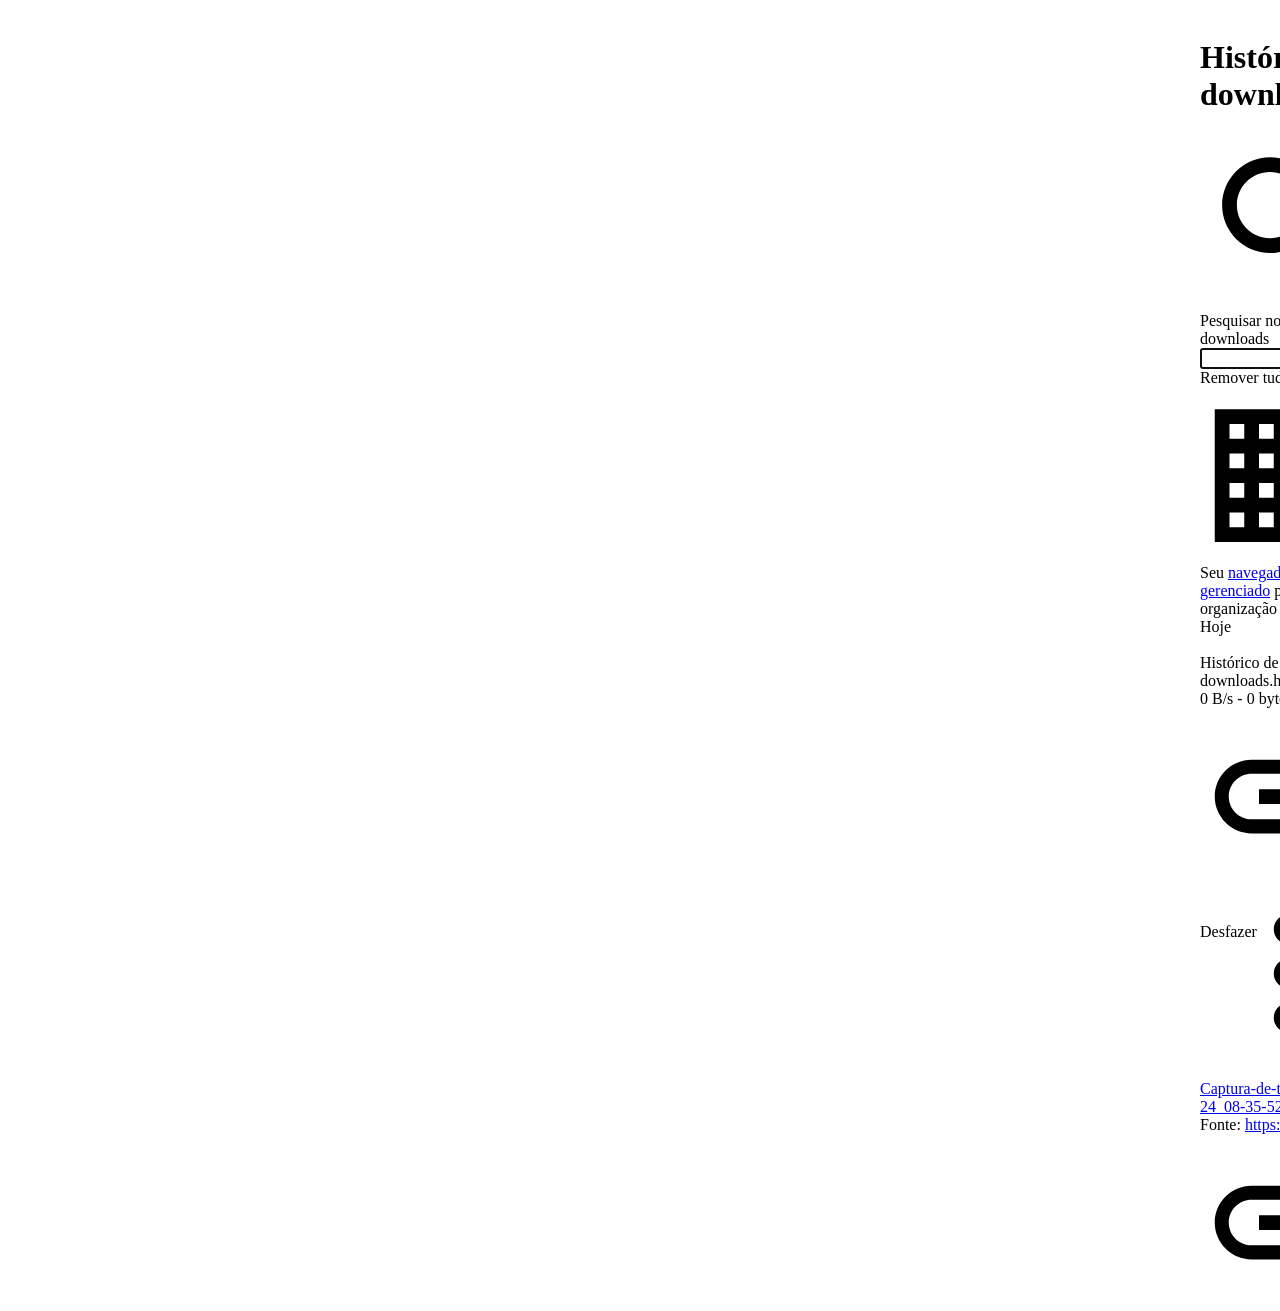
<file: img/Histórico de downloads.html>
<!DOCTYPE html>
<!-- saved from url=(0019)chrome://downloads/ -->
<html dir="ltr" lang="pt" class=""><head><meta http-equiv="Content-Type" content="text/html; charset=UTF-8">
  
  <meta name="color-scheme" content="light dark">
  <!--<base href="chrome://downloads">--><base href=".">
  <title>Histórico de downloads</title>
  <link rel="stylesheet" href="chrome://resources/css/md_colors.css">
  <style>
    html {
      /* Remove 300ms delay for 'click' event, when using touch interface. */
      touch-action: manipulation;
    }

    @media (prefers-color-scheme: dark) {
      html {
        background: var(--md-background-color);
      }
    }

    html:not(.loading),
    body {
      height: 100%;
    }

    body {
      display: flex;
      margin: 0;
    }
  </style>
<cr-iconset name="downloads" size="24"><template shadowrootmode="open"><!---->
<svg id="baseSvg" xmlns="http://www.w3.org/2000/svg" preserveAspectRatio="xMidYMid meet" focusable="false" style="pointer-events: none; display: block; width: 100%; height: 100%;" viewBox="0 0 24 24">
 </svg>
<slot></slot>
</template>
  <svg>
    <defs>
      
      <g id="dangerous">
        <path d="M 8.25 21 L 3 15.75 L 3 8.25 L 8.25 3 L 15.75 3 L 21 8.25 L 21 15.75 L 15.75 21 Z M 9.148438 16.25 L 12 13.398438 L 14.851562 16.25 L 16.25 14.851562 L 13.398438 12 L 16.25 9.148438 L 14.851562 7.75 L 12 10.601562 L 9.148438 7.75 L 7.75 9.148438 L 10.601562 12 L 7.75 14.851562 Z M 9.148438 16.25">
        </path>
      </g>
      <g id="shield">
        <path fill="#0b57d0" fill-opacity="1" fill-rule="nonzero" d="M12 22.210938c-2.375-.597657-4.335938-1.949219-5.882812-4.066407-1.546876-2.113281-2.320313-4.460937-2.320313-7.042969V4.859375L12 1.789062l8.203125 3.070313v6.242187c0 2.582032-.773437 4.929688-2.320313 7.042969C16.335938 20.261719 14.375 21.613281 12 22.210938Zm0-2.375c1.589844-.527344 2.917969-1.511719 3.992188-2.964844C17.066406 15.421875 17.695312 13.796875 17.878906 12H12V4.207031L6.070312 6.433594v5.117187c0 .125.019532.273438.050782.449219H12Zm0 0">
        </path>
      </g>
      <g id="link">
        <path d="M3.9 12c0-1.71 1.39-3.1 3.1-3.1h4V7H7c-2.76 0-5 2.24-5 5s2.24 5 5 5h4v-1.9H7c-1.71 0-3.1-1.39-3.1-3.1zM8 13h8v-2H8v2zm9-6h-4v1.9h4c1.71 0 3.1 1.39 3.1 3.1s-1.39 3.1-3.1 3.1h-4V17h4c2.76 0 5-2.24 5-5s-2.24-5-5-5z">
        </path>
      </g>
    </defs>
  </svg>
</cr-iconset><cr-iconset name="downloads-internal" size="24"><template shadowrootmode="open"><!---->
<svg id="baseSvg" xmlns="http://www.w3.org/2000/svg" preserveAspectRatio="xMidYMid meet" focusable="false" style="pointer-events: none; display: block; width: 100%; height: 100%;" viewBox="0 0 24 24">
 </svg>
<slot></slot>
</template>
  <svg>
    <defs>
      <g id="gshield">
        <path d="M12.102 16.398c1.503 0 2.707-.468 3.601-1.402.895-.937 1.34-2.144 1.34-3.621 0-.207-.012-.395-.035-.563a9.032 9.032 0 0 0-.09-.488h-4.816v1.75h3.011c-.035.496-.289 1.035-.761 1.621-.47.582-1.22.875-2.25.875-.915 0-1.68-.324-2.305-.976a3.269 3.269 0 0 1-.938-2.344c0-.91.313-1.688.938-2.332.625-.64 1.39-.965 2.305-.965.511 0 .937.086 1.285.262.343.172.613.351.804.539l1.36-1.313a5.172 5.172 0 0 0-1.531-.976 4.978 4.978 0 0 0-1.918-.36c-1.43 0-2.645.5-3.645 1.504-1 1-1.5 2.215-1.5 3.641 0 1.426.5 2.64 1.5 3.645 1 1.003 2.215 1.503 3.645 1.503ZM12 22.09a2.224 2.224 0 0 1-.715-.11c-2.277-.757-4.094-2.171-5.453-4.242-1.355-2.066-2.035-4.281-2.035-6.636V6.43c0-.477.137-.907.41-1.29a2.307 2.307 0 0 1 1.07-.824l5.926-2.222a2.347 2.347 0 0 1 1.594 0l5.926 2.222c.441.168.797.446 1.07.825.273.382.41.812.41 1.289v4.672c0 2.355-.68 4.57-2.035 6.636-1.36 2.07-3.176 3.485-5.453 4.242a2.224 2.224 0 0 1-.715.11Zm0 0" style="stroke:none;fill-rule:nonzero;fill:#0b57d0;fill-opacity:1">
        </path>
      </g>
    </defs>
  </svg>
</cr-iconset><cr-iconset name="cr20" size="20"><template shadowrootmode="open"><!---->
<svg id="baseSvg" xmlns="http://www.w3.org/2000/svg" preserveAspectRatio="xMidYMid meet" focusable="false" style="pointer-events: none; display: block; width: 100%; height: 100%;" viewBox="0 0 20 20">
 </svg>
<slot></slot>
</template>
  <svg>
    <defs>
      <!--
      Keep these in sorted order by id="".
      -->
      <g id="block">
        <path fill-rule="evenodd" clip-rule="evenodd" d="M10 0C4.48 0 0 4.48 0 10C0 15.52 4.48 20 10 20C15.52 20 20 15.52 20 10C20 4.48 15.52 0 10 0ZM2 10C2 5.58 5.58 2 10 2C11.85 2 13.55 2.63 14.9 3.69L3.69 14.9C2.63 13.55 2 11.85 2 10ZM5.1 16.31C6.45 17.37 8.15 18 10 18C14.42 18 18 14.42 18 10C18 8.15 17.37 6.45 16.31 5.1L5.1 16.31Z">
        </path>
      </g>
      <g id="cloud-off">
        <path d="M16 18.125L13.875 16H5C3.88889 16 2.94444 15.6111 2.16667 14.8333C1.38889 14.0556 1 13.1111 1 12C1 10.9444 1.36111 10.0347 2.08333 9.27083C2.80556 8.50694 3.6875 8.09028 4.72917 8.02083C4.77083 7.86805 4.8125 7.72222 4.85417 7.58333C4.90972 7.44444 4.97222 7.30555 5.04167 7.16667L1.875 4L2.9375 2.9375L17.0625 17.0625L16 18.125ZM5 14.5H12.375L6.20833 8.33333C6.15278 8.51389 6.09722 8.70139 6.04167 8.89583C6 9.07639 5.95139 9.25694 5.89583 9.4375L4.83333 9.52083C4.16667 9.57639 3.61111 9.84028 3.16667 10.3125C2.72222 10.7708 2.5 11.3333 2.5 12C2.5 12.6944 2.74306 13.2847 3.22917 13.7708C3.71528 14.2569 4.30556 14.5 5 14.5ZM17.5 15.375L16.3958 14.2917C16.7153 14.125 16.9792 13.8819 17.1875 13.5625C17.3958 13.2431 17.5 12.8889 17.5 12.5C17.5 11.9444 17.3056 11.4722 16.9167 11.0833C16.5278 10.6944 16.0556 10.5 15.5 10.5H14.125L14 9.14583C13.9028 8.11806 13.4722 7.25694 12.7083 6.5625C11.9444 5.85417 11.0417 5.5 10 5.5C9.65278 5.5 9.31944 5.54167 9 5.625C8.69444 5.70833 8.39583 5.82639 8.10417 5.97917L7.02083 4.89583C7.46528 4.61806 7.93056 4.40278 8.41667 4.25C8.91667 4.08333 9.44444 4 10 4C11.4306 4 12.6736 4.48611 13.7292 5.45833C14.7847 6.41667 15.375 7.59722 15.5 9C16.4722 9 17.2986 9.34028 17.9792 10.0208C18.6597 10.7014 19 11.5278 19 12.5C19 13.0972 18.8611 13.6458 18.5833 14.1458C18.3194 14.6458 17.9583 15.0556 17.5 15.375Z">
        </path>
      </g>
      <g id="delete">
        <path d="M 5.832031 17.5 C 5.375 17.5 4.984375 17.335938 4.65625 17.011719 C 4.328125 16.683594 4.167969 16.292969 4.167969 15.832031 L 4.167969 5 L 3.332031 5 L 3.332031 3.332031 L 7.5 3.332031 L 7.5 2.5 L 12.5 2.5 L 12.5 3.332031 L 16.667969 3.332031 L 16.667969 5 L 15.832031 5 L 15.832031 15.832031 C 15.832031 16.292969 15.671875 16.683594 15.34375 17.011719 C 15.015625 17.335938 14.625 17.5 14.167969 17.5 Z M 14.167969 5 L 5.832031 5 L 5.832031 15.832031 L 14.167969 15.832031 Z M 7.5 14.167969 L 9.167969 14.167969 L 9.167969 6.667969 L 7.5 6.667969 Z M 10.832031 14.167969 L 12.5 14.167969 L 12.5 6.667969 L 10.832031 6.667969 Z M 5.832031 5 L 5.832031 15.832031 Z M 5.832031 5 ">
        </path>
      </g>
      <g id="domain" viewBox="0 -960 960 960">
        <path d="M96-144v-672h384v144h384v528H96Zm72-72h72v-72h-72v72Zm0-152h72v-72h-72v72Zm0-152h72v-72h-72v72Zm0-152h72v-72h-72v72Zm168 456h72v-72h-72v72Zm0-152h72v-72h-72v72Zm0-152h72v-72h-72v72Zm0-152h72v-72h-72v72Zm144 456h312v-384H480v80h72v72h-72v80h72v72h-72v80Zm168-232v-72h72v72h-72Zm0 152v-72h72v72h-72Z"></path>
      </g>
      <g id="kite">
        <path fill-rule="evenodd" clip-rule="evenodd" d="M4.6327 8.00094L10.3199 2L16 8.00094L10.1848 16.8673C10.0995 16.9873 10.0071 17.1074 9.90047 17.2199C9.42417 17.7225 8.79147 18 8.11611 18C7.44076 18 6.80806 17.7225 6.33175 17.2199C5.85545 16.7173 5.59242 16.0497 5.59242 15.3371C5.59242 14.977 5.46445 14.647 5.22275 14.3919C4.98104 14.1369 4.66825 14.0019 4.32701 14.0019H4V12.6667H4.32701C5.00237 12.6667 5.63507 12.9442 6.11137 13.4468C6.58768 13.9494 6.85071 14.617 6.85071 15.3296C6.85071 15.6896 6.97867 16.0197 7.22038 16.2747C7.46209 16.5298 7.77488 16.6648 8.11611 16.6648C8.45735 16.6648 8.77014 16.5223 9.01185 16.2747C9.02396 16.2601 9.03607 16.246 9.04808 16.2319C9.08541 16.1883 9.12176 16.1458 9.15403 16.0947L9.55213 15.4946L4.6327 8.00094ZM10.3199 13.9371L6.53802 8.17116L10.3199 4.1814L14.0963 8.17103L10.3199 13.9371Z">
        </path>
      </g>
      <g id="menu">
        <path d="M2 4h16v2H2zM2 9h16v2H2zM2 14h16v2H2z"></path>
      </g>
      <g id="password">
        <path d="M5.833 11.667c.458 0 .847-.16 1.167-.479.333-.333.5-.729.5-1.188s-.167-.847-.5-1.167a1.555 1.555 0 0 0-1.167-.5c-.458 0-.854.167-1.188.5A1.588 1.588 0 0 0 4.166 10c0 .458.16.854.479 1.188.333.319.729.479 1.188.479Zm0 3.333c-1.389 0-2.569-.486-3.542-1.458C1.319 12.569.833 11.389.833 10c0-1.389.486-2.569 1.458-3.542C3.264 5.486 4.444 5 5.833 5c.944 0 1.813.243 2.604.729a4.752 4.752 0 0 1 1.833 1.979h7.23c.458 0 .847.167 1.167.5.333.319.5.708.5 1.167v3.958c0 .458-.167.854-.5 1.188A1.588 1.588 0 0 1 17.5 15h-3.75a1.658 1.658 0 0 1-1.188-.479 1.658 1.658 0 0 1-.479-1.188v-1.042H10.27a4.59 4.59 0 0 1-1.813 2A5.1 5.1 0 0 1 5.833 15Zm3.292-4.375h4.625v2.708H15v-1.042a.592.592 0 0 1 .167-.438.623.623 0 0 1 .458-.188c.181 0 .327.063.438.188a.558.558 0 0 1 .188.438v1.042H17.5V9.375H9.125a3.312 3.312 0 0 0-1.167-1.938 3.203 3.203 0 0 0-2.125-.77 3.21 3.21 0 0 0-2.354.979C2.827 8.298 2.5 9.083 2.5 10s.327 1.702.979 2.354a3.21 3.21 0 0 0 2.354.979c.806 0 1.514-.25 2.125-.75.611-.514 1-1.167 1.167-1.958Z"></path>
      </g>
      
  </defs></svg>
</cr-iconset><cr-iconset name="cr" size="24"><template shadowrootmode="open"><!---->
<svg id="baseSvg" xmlns="http://www.w3.org/2000/svg" preserveAspectRatio="xMidYMid meet" focusable="false" style="pointer-events: none; display: block; width: 100%; height: 100%;" viewBox="0 0 24 24">
 </svg>
<slot></slot>
</template>
  <svg>
    <defs>
      <!--
      These icons are copied from Polymer's iron-icons and kept in sorted order.
      -->
      <g id="add">
        <path d="M19 13h-6v6h-2v-6H5v-2h6V5h2v6h6v2z"></path>
      </g>
      <g id="arrow-back">
        <path d="m7.824 13 5.602 5.602L12 20l-8-8 8-8 1.426 1.398L7.824 11H20v2Zm0 0">
        </path>
      </g>
      <g id="arrow-drop-up">
        <path d="M7 14l5-5 5 5z"></path>
      </g>
      <g id="arrow-drop-down">
        <path d="M7 10l5 5 5-5z"></path>
      </g>
      <g id="arrow-forward">
        <path d="M12 4l-1.41 1.41L16.17 11H4v2h12.17l-5.58 5.59L12 20l8-8z">
        </path>
      </g>
      <g id="arrow-right">
        <path d="M10 7l5 5-5 5z"></path>
      </g>
      <g id="cancel">
        <path d="M12 2C6.47 2 2 6.47 2 12s4.47 10 10 10 10-4.47 10-10S17.53 2 12 2zm5 13.59L15.59 17 12 13.41 8.41 17 7 15.59 10.59 12 7 8.41 8.41 7 12 10.59 15.59 7 17 8.41 13.41 12 17 15.59z">
        </path>
      </g>
      <g id="check">
        <path d="M9 16.17L4.83 12l-1.42 1.41L9 19 21 7l-1.41-1.41z"></path>
      </g>
      <g id="check-circle" viewBox="0 -960 960 960">
        <path d="m424-296 282-282-56-56-226 226-114-114-56 56 170 170Zm56 216q-83 0-156-31.5T197-197q-54-54-85.5-127T80-480q0-83 31.5-156T197-763q54-54 127-85.5T480-880q83 0 156 31.5T763-763q54 54 85.5 127T880-480q0 83-31.5 156T763-197q-54 54-127 85.5T480-80Zm0-80q134 0 227-93t93-227q0-134-93-227t-227-93q-134 0-227 93t-93 227q0 134 93 227t227 93Zm0-320Z"></path>
      </g>
      <g id="chevron-left">
        <path d="M15.41 7.41L14 6l-6 6 6 6 1.41-1.41L10.83 12z"></path>
      </g>
      <g id="chevron-right">
        <path d="M10 6L8.59 7.41 13.17 12l-4.58 4.59L10 18l6-6z"></path>
      </g>
      <g id="clear">
        <path d="M19 6.41L17.59 5 12 10.59 6.41 5 5 6.41 10.59 12 5 17.59 6.41 19 12 13.41 17.59 19 19 17.59 13.41 12z">
        </path>
      </g>
      <g id="chrome-product" viewBox="0 -960 960 960">
        <path d="M336-479q0 60 42 102t102 42q60 0 102-42t42-102q0-60-42-102t-102-42q-60 0-102 42t-42 102Zm144 216q11 0 22.5-.5T525-267L427-99q-144-16-237.5-125T96-479q0-43 9.5-84.5T134-645l160 274q28 51 78 79.5T480-263Zm0-432q-71 0-126.5 42T276-545l-98-170q53-71 132.5-109.5T480-863q95 0 179 45t138 123H480Zm356 72q15 35 21.5 71t6.5 73q0 155-100 260.5T509-96l157-275q14-25 22-52t8-56q0-40-15-77t-41-67h196Z">
        </path>
      </g>
      <g id="close">
        <path d="M19 6.41L17.59 5 12 10.59 6.41 5 5 6.41 10.59 12 5 17.59 6.41 19 12 13.41 17.59 19 19 17.59 13.41 12z">
        </path>
      </g>
      <g id="computer">
        <path d="M20 18c1.1 0 1.99-.9 1.99-2L22 6c0-1.1-.9-2-2-2H4c-1.1 0-2 .9-2 2v10c0 1.1.9 2 2 2H0v2h24v-2h-4zM4 6h16v10H4V6z">
        </path>
      </g>
      <g id="create">
        <path d="M3 17.25V21h3.75L17.81 9.94l-3.75-3.75L3 17.25zM20.71 7.04c.39-.39.39-1.02 0-1.41l-2.34-2.34c-.39-.39-1.02-.39-1.41 0l-1.83 1.83 3.75 3.75 1.83-1.83z">
        </path>
      </g>
      <g id="delete" viewBox="0 -960 960 960">
        <path d="M309.37-135.87q-34.48 0-58.74-24.26-24.26-24.26-24.26-58.74v-474.5h-53.5v-83H378.5v-53.5h202.52v53.5h206.11v83h-53.5v474.07q0 35.21-24.26 59.32t-58.74 24.11H309.37Zm341.26-557.5H309.37v474.5h341.26v-474.5ZM379.7-288.24h77.5v-336h-77.5v336Zm123.1 0h77.5v-336h-77.5v336ZM309.37-693.37v474.5-474.5Z">
        </path>
      </g>
      <g id="domain">
        <path d="M12 7V3H2v18h20V7H12zM6 19H4v-2h2v2zm0-4H4v-2h2v2zm0-4H4V9h2v2zm0-4H4V5h2v2zm4 12H8v-2h2v2zm0-4H8v-2h2v2zm0-4H8V9h2v2zm0-4H8V5h2v2zm10 12h-8v-2h2v-2h-2v-2h2v-2h-2V9h8v10zm-2-8h-2v2h2v-2zm0 4h-2v2h2v-2z">
        </path>
      </g>
      <!-- source: https://fonts.google.com/icons?selected=Material+Symbols+Outlined:family_link:FILL@0;wght@0;GRAD@0;opsz@24&icon.size=24&icon.color=%23e8eaed -->
      <g id="kite" viewBox="0 -960 960 960">
        <path d="M390-40q-51 0-90.5-30.5T246-149q-6-23-25-37t-43-14q-16 0-30 6.5T124-175l-61-51q21-26 51.5-40t63.5-14q51 0 91 30t54 79q6 23 25 37t42 14q19 0 34-10t26-25l1-2-276-381q-8-11-11.5-23t-3.5-24q0-16 6-30.5t18-26.5l260-255q11-11 26-17t30-6q15 0 30 6t26 17l260 255q12 12 18 26.5t6 30.5q0 12-3.5 24T825-538L500-88q-18 25-48 36.5T390-40Zm110-185 260-360-260-255-259 256 259 359Zm1-308Z"></path>
        
      </g>
      <g id="error">
        <path d="M12 2C6.48 2 2 6.48 2 12s4.48 10 10 10 10-4.48 10-10S17.52 2 12 2zm1 15h-2v-2h2v2zm0-4h-2V7h2v6z">
        </path>
      </g>
      <g id="error-outline">
        <path d="M11 15h2v2h-2zm0-8h2v6h-2zm.99-5C6.47 2 2 6.48 2 12s4.47 10 9.99 10C17.52 22 22 17.52 22 12S17.52 2 11.99 2zM12 20c-4.42 0-8-3.58-8-8s3.58-8 8-8 8 3.58 8 8-3.58 8-8 8z">
        </path>
      </g>
      <g id="expand-less">
        <path d="M12 8l-6 6 1.41 1.41L12 10.83l4.59 4.58L18 14z"></path>
      </g>
      <g id="expand-more">
        <path d="M16.59 8.59L12 13.17 7.41 8.59 6 10l6 6 6-6z"></path>
      </g>
      <g id="extension">
        <path d="M20.5 11H19V7c0-1.1-.9-2-2-2h-4V3.5C13 2.12 11.88 1 10.5 1S8 2.12 8 3.5V5H4c-1.1 0-1.99.9-1.99 2v3.8H3.5c1.49 0 2.7 1.21 2.7 2.7s-1.21 2.7-2.7 2.7H2V20c0 1.1.9 2 2 2h3.8v-1.5c0-1.49 1.21-2.7 2.7-2.7 1.49 0 2.7 1.21 2.7 2.7V22H17c1.1 0 2-.9 2-2v-4h1.5c1.38 0 2.5-1.12 2.5-2.5S21.88 11 20.5 11z">
        </path>
      </g>
      <g id="file-download" viewBox="0 -960 960 960">
        <path d="M480-336 288-528l51-51 105 105v-342h72v342l105-105 51 51-192 192ZM263.72-192Q234-192 213-213.15T192-264v-72h72v72h432v-72h72v72q0 29.7-21.16 50.85Q725.68-192 695.96-192H263.72Z"></path>
      </g>
      <g id="fullscreen">
        <path d="M7 14H5v5h5v-2H7v-3zm-2-4h2V7h3V5H5v5zm12 7h-3v2h5v-5h-2v3zM14 5v2h3v3h2V5h-5z">
        </path>
      </g>
      <g id="group">
        <path d="M16 11c1.66 0 2.99-1.34 2.99-3S17.66 5 16 5c-1.66 0-3 1.34-3 3s1.34 3 3 3zm-8 0c1.66 0 2.99-1.34 2.99-3S9.66 5 8 5C6.34 5 5 6.34 5 8s1.34 3 3 3zm0 2c-2.33 0-7 1.17-7 3.5V19h14v-2.5c0-2.33-4.67-3.5-7-3.5zm8 0c-.29 0-.62.02-.97.05 1.16.84 1.97 1.97 1.97 3.45V19h6v-2.5c0-2.33-4.67-3.5-7-3.5z">
        </path>
      </g>
      <g id="help-outline">
        <path d="M11 18h2v-2h-2v2zm1-16C6.48 2 2 6.48 2 12s4.48 10 10 10 10-4.48 10-10S17.52 2 12 2zm0 18c-4.41 0-8-3.59-8-8s3.59-8 8-8 8 3.59 8 8-3.59 8-8 8zm0-14c-2.21 0-4 1.79-4 4h2c0-1.1.9-2 2-2s2 .9 2 2c0 2-3 1.75-3 5h2c0-2.25 3-2.5 3-5 0-2.21-1.79-4-4-4z">
        </path>
      </g>
      <g id="history">
        <path d="M12.945312 22.75 C 10.320312 22.75 8.074219 21.839844 6.207031 20.019531 C 4.335938 18.199219 3.359375 15.972656 3.269531 13.34375 L 5.089844 13.34375 C 5.175781 15.472656 5.972656 17.273438 7.480469 18.742188 C 8.988281 20.210938 10.808594 20.945312 12.945312 20.945312 C 15.179688 20.945312 17.070312 20.164062 18.621094 18.601562 C 20.167969 17.039062 20.945312 15.144531 20.945312 12.910156 C 20.945312 10.714844 20.164062 8.855469 18.601562 7.335938 C 17.039062 5.816406 15.15625 5.054688 12.945312 5.054688 C 11.710938 5.054688 10.554688 5.339844 9.480469 5.902344 C 8.402344 6.46875 7.476562 7.226562 6.699219 8.179688 L 9.585938 8.179688 L 9.585938 9.984375 L 3.648438 9.984375 L 3.648438 4.0625 L 5.453125 4.0625 L 5.453125 6.824219 C 6.386719 5.707031 7.503906 4.828125 8.804688 4.199219 C 10.109375 3.566406 11.488281 3.25 12.945312 3.25 C 14.300781 3.25 15.570312 3.503906 16.761719 4.011719 C 17.949219 4.519531 18.988281 5.214844 19.875 6.089844 C 20.761719 6.964844 21.464844 7.992188 21.976562 9.167969 C 22.492188 10.34375 22.75 11.609375 22.75 12.964844 C 22.75 14.316406 22.492188 15.589844 21.976562 16.777344 C 21.464844 17.964844 20.761719 19.003906 19.875 19.882812 C 18.988281 20.765625 17.949219 21.464844 16.761719 21.976562 C 15.570312 22.492188 14.300781 22.75 12.945312 22.75 Z M 16.269531 17.460938 L 12.117188 13.34375 L 12.117188 7.527344 L 13.921875 7.527344 L 13.921875 12.601562 L 17.550781 16.179688 Z M 16.269531 17.460938">
        </path>
      </g>
      <g id="info">
        <path d="M12 2C6.48 2 2 6.48 2 12s4.48 10 10 10 10-4.48 10-10S17.52 2 12 2zm1 15h-2v-6h2v6zm0-8h-2V7h2v2z">
        </path>
      </g>
      <g id="info-outline">
        <path d="M11 17h2v-6h-2v6zm1-15C6.48 2 2 6.48 2 12s4.48 10 10 10 10-4.48 10-10S17.52 2 12 2zm0 18c-4.41 0-8-3.59-8-8s3.59-8 8-8 8 3.59 8 8-3.59 8-8 8zM11 9h2V7h-2v2z">
        </path>
      </g>
      <g id="insert-drive-file">
        <path d="M6 2c-1.1 0-1.99.9-1.99 2L4 20c0 1.1.89 2 1.99 2H18c1.1 0 2-.9 2-2V8l-6-6H6zm7 7V3.5L18.5 9H13z">
        </path>
      </g>
      <g id="location-on">
        <path d="M12 2C8.13 2 5 5.13 5 9c0 5.25 7 13 7 13s7-7.75 7-13c0-3.87-3.13-7-7-7zm0 9.5c-1.38 0-2.5-1.12-2.5-2.5s1.12-2.5 2.5-2.5 2.5 1.12 2.5 2.5-1.12 2.5-2.5 2.5z">
        </path>
      </g>
      <g id="mic">
        <path d="M12 14c1.66 0 2.99-1.34 2.99-3L15 5c0-1.66-1.34-3-3-3S9 3.34 9 5v6c0 1.66 1.34 3 3 3zm5.3-3c0 3-2.54 5.1-5.3 5.1S6.7 14 6.7 11H5c0 3.41 2.72 6.23 6 6.72V21h2v-3.28c3.28-.48 6-3.3 6-6.72h-1.7z">
        </path>
      </g>
      <g id="more-vert">
        <path d="M12 8c1.1 0 2-.9 2-2s-.9-2-2-2-2 .9-2 2 .9 2 2 2zm0 2c-1.1 0-2 .9-2 2s.9 2 2 2 2-.9 2-2-.9-2-2-2zm0 6c-1.1 0-2 .9-2 2s.9 2 2 2 2-.9 2-2-.9-2-2-2z">
        </path>
      </g>
      <g id="open-in-new" viewBox="0 -960 960 960">
        <path d="M216-144q-29.7 0-50.85-21.15Q144-186.3 144-216v-528q0-29.7 21.15-50.85Q186.3-816 216-816h264v72H216v528h528v-264h72v264q0 29.7-21.15 50.85Q773.7-144 744-144H216Zm171-192-51-51 357-357H576v-72h240v240h-72v-117L387-336Z">
        </path>
      </g>
      <g id="person">
        <path d="M12 12c2.21 0 4-1.79 4-4s-1.79-4-4-4-4 1.79-4 4 1.79 4 4 4zm0 2c-2.67 0-8 1.34-8 4v2h16v-2c0-2.66-5.33-4-8-4z">
        </path>
      </g>
      <g id="phonelink">
        <path d="M4 6h18V4H4c-1.1 0-2 .9-2 2v11H0v3h14v-3H4V6zm19 2h-6c-.55 0-1 .45-1 1v10c0 .55.45 1 1 1h6c.55 0 1-.45 1-1V9c0-.55-.45-1-1-1zm-1 9h-4v-7h4v7z">
        </path>
      </g>
      <g id="print">
        <path d="M19 8H5c-1.66 0-3 1.34-3 3v6h4v4h12v-4h4v-6c0-1.66-1.34-3-3-3zm-3 11H8v-5h8v5zm3-7c-.55 0-1-.45-1-1s.45-1 1-1 1 .45 1 1-.45 1-1 1zm-1-9H6v4h12V3z">
        </path>
      </g>
      <g id="schedule">
        <path d="M11.99 2C6.47 2 2 6.48 2 12s4.47 10 9.99 10C17.52 22 22 17.52 22 12S17.52 2 11.99 2zM12 20c-4.42 0-8-3.58-8-8s3.58-8 8-8 8 3.58 8 8-3.58 8-8 8zm.5-13H11v6l5.25 3.15.75-1.23-4.5-2.67z">
        </path>
      </g>
      <g id="search">
        <path d="M15.5 14h-.79l-.28-.27C15.41 12.59 16 11.11 16 9.5 16 5.91 13.09 3 9.5 3S3 5.91 3 9.5 5.91 16 9.5 16c1.61 0 3.09-.59 4.23-1.57l.27.28v.79l5 4.99L20.49 19l-4.99-5zm-6 0C7.01 14 5 11.99 5 9.5S7.01 5 9.5 5 14 7.01 14 9.5 11.99 14 9.5 14z">
        </path>
      </g>
      <g id="security">
        <path d="M12 1L3 5v6c0 5.55 3.84 10.74 9 12 5.16-1.26 9-6.45 9-12V5l-9-4zm0 10.99h7c-.53 4.12-3.28 7.79-7 8.94V12H5V6.3l7-3.11v8.8z">
        </path>
      </g>
      <!-- The <g> IDs are exposed as global variables in Vulcanized mode, which
        conflicts with the "settings" namespace of MD Settings. Using an "_icon"
        suffix prevents the naming conflict. -->
      <g id="settings_icon">
        <path d="M19.43 12.98c.04-.32.07-.64.07-.98s-.03-.66-.07-.98l2.11-1.65c.19-.15.24-.42.12-.64l-2-3.46c-.12-.22-.39-.3-.61-.22l-2.49 1c-.52-.4-1.08-.73-1.69-.98l-.38-2.65C14.46 2.18 14.25 2 14 2h-4c-.25 0-.46.18-.49.42l-.38 2.65c-.61.25-1.17.59-1.69.98l-2.49-1c-.23-.09-.49 0-.61.22l-2 3.46c-.13.22-.07.49.12.64l2.11 1.65c-.04.32-.07.65-.07.98s.03.66.07.98l-2.11 1.65c-.19.15-.24.42-.12.64l2 3.46c.12.22.39.3.61.22l2.49-1c.52.4 1.08.73 1.69.98l.38 2.65c.03.24.24.42.49.42h4c.25 0 .46-.18.49-.42l.38-2.65c.61-.25 1.17-.59 1.69-.98l2.49 1c.23.09.49 0 .61-.22l2-3.46c.12-.22.07-.49-.12-.64l-2.11-1.65zM12 15.5c-1.93 0-3.5-1.57-3.5-3.5s1.57-3.5 3.5-3.5 3.5 1.57 3.5 3.5-1.57 3.5-3.5 3.5z">
        </path>
      </g>
      <g id="star">
        <path d="M12 17.27L18.18 21l-1.64-7.03L22 9.24l-7.19-.61L12 2 9.19 8.63 2 9.24l5.46 4.73L5.82 21z">
        </path>
      </g>
      <g id="sync" viewBox="0 -960 960 960">
        <path d="M216-192v-72h74q-45-40-71.5-95.5T192-480q0-101 61-177.5T408-758v75q-63 23-103.5 77.5T264-480q0 48 19.5 89t52.5 70v-63h72v192H216Zm336-10v-75q63-23 103.5-77.5T696-480q0-48-19.5-89T624-639v63h-72v-192h192v72h-74q45 40 71.5 95.5T768-480q0 101-61 177.5T552-202Z">
        </path>
      </g>
      <g id="thumbs-down">
        <path d="M6 3h11v13l-7 7-1.25-1.25a1.454 1.454 0 0 1-.3-.475c-.067-.2-.1-.392-.1-.575v-.35L9.45 16H3c-.533 0-1-.2-1.4-.6-.4-.4-.6-.867-.6-1.4v-2c0-.117.017-.242.05-.375s.067-.258.1-.375l3-7.05c.15-.333.4-.617.75-.85C5.25 3.117 5.617 3 6 3Zm9 2H6l-3 7v2h9l-1.35 5.5L15 15.15V5Zm0 10.15V5v10.15Zm2 .85v-2h3V5h-3V3h5v13h-5Z">
        </path>
      </g>
      <g id="thumbs-down-filled">
        <path d="M6 3h10v13l-7 7-1.25-1.25a1.336 1.336 0 0 1-.29-.477 1.66 1.66 0 0 1-.108-.574v-.347L8.449 16H3c-.535 0-1-.2-1.398-.602C1.199 15 1 14.535 1 14v-2c0-.117.012-.242.04-.375.022-.133.062-.258.108-.375l3-7.05c.153-.333.403-.618.75-.848A1.957 1.957 0 0 1 6 3Zm12 13V3h4v13Zm0 0">
        </path>
      </g>
      <g id="thumbs-up">
        <path d="M18 21H7V8l7-7 1.25 1.25c.117.117.208.275.275.475.083.2.125.392.125.575v.35L14.55 8H21c.533 0 1 .2 1.4.6.4.4.6.867.6 1.4v2c0 .117-.017.242-.05.375s-.067.258-.1.375l-3 7.05c-.15.333-.4.617-.75.85-.35.233-.717.35-1.1.35Zm-9-2h9l3-7v-2h-9l1.35-5.5L9 8.85V19ZM9 8.85V19 8.85ZM7 8v2H4v9h3v2H2V8h5Z">
        </path>
      </g>
      <g id="thumbs-up-filled">
        <path d="M18 21H8V8l7-7 1.25 1.25c.117.117.21.273.29.477.073.199.108.39.108.574v.347L15.551 8H21c.535 0 1 .2 1.398.602C22.801 9 23 9.465 23 10v2c0 .117-.012.242-.04.375a1.897 1.897 0 0 1-.108.375l-3 7.05a2.037 2.037 0 0 1-.75.848A1.957 1.957 0 0 1 18 21ZM6 8v13H2V8Zm0 0">
      </path></g>
      <g id="videocam" viewBox="0 -960 960 960">
        <path d="M216-192q-29 0-50.5-21.5T144-264v-432q0-29.7 21.5-50.85Q187-768 216-768h432q29.7 0 50.85 21.15Q720-725.7 720-696v168l144-144v384L720-432v168q0 29-21.15 50.5T648-192H216Zm0-72h432v-432H216v432Zm0 0v-432 432Z">
        </path>
      </g>
      <g id="warning">
        <path d="M1 21h22L12 2 1 21zm12-3h-2v-2h2v2zm0-4h-2v-4h2v4z"></path>
      </g>
    </defs>
  </svg>
</cr-iconset></head>
<body>
  <downloads-manager><template shadowrootmode="open"><!----><!--_html_template_start_-->
<downloads-toolbar id="toolbar" role="none"><template shadowrootmode="open"><!----><!--_html_template_start_-->
<cr-toolbar id="toolbar" page-name="Histórico de downloads" autofocus="" always-show-logo="" search-prompt="Pesquisar no histórico de downloads" clear-label="Limpar pesquisa"><template shadowrootmode="open"><!---->
<div id="leftContent">
  <div id="leftSpacer">
    <!--?lit$650464905$-->
    <slot name="product-logo">
      <picture>
        <source media="(prefers-color-scheme: dark)" srcset="//resources/images/chrome_logo_dark.svg">
        <img id="product-logo" srcset="chrome://theme/current-channel-logo@1x 1x,
                    chrome://theme/current-channel-logo@2x 2x" role="presentation">
      </picture>
    </slot>
    <h1><!--?lit$650464905$-->Histórico de downloads</h1>
  </div>
</div>

<div id="centeredContent">
  <cr-toolbar-search-field id="search" label="Pesquisar no histórico de downloads" clear-label="Limpar pesquisa" autofocus="" icon-override="" input-aria-description=""><template shadowrootmode="open"><!---->
<div id="background"></div>
<div id="stateBackground"></div>
<div id="content">
  <!--?lit$650464905$-->
    <cr-icon-button id="icon" suppress-rtl-flip="" iron-icon="cr:search" title="Pesquisar no histórico de downloads" tabindex="-1" aria-hidden="true" role="button" aria-disabled="false"><template shadowrootmode="open"><!---->
<div id="icon">
  <div id="maskedImage"></div>
<cr-icon><template shadowrootmode="open"><svg id="baseSvg" xmlns="http://www.w3.org/2000/svg" preserveAspectRatio="xMidYMid meet" focusable="false" style="pointer-events: none; display: block; width: 100%; height: 100%;" viewBox="0 0 24 24" class="cr-iconset-svg-icon_" role="none">
 <g>
        <path d="M15.5 14h-.79l-.28-.27C15.41 12.59 16 11.11 16 9.5 16 5.91 13.09 3 9.5 3S3 5.91 3 9.5 5.91 16 9.5 16c1.61 0 3.09-.59 4.23-1.57l.27.28v.79l5 4.99L20.49 19l-4.99-5zm-6 0C7.01 14 5 11.99 5 9.5S7.01 5 9.5 5 14 7.01 14 9.5 11.99 14 9.5 14z">
        </path>
      </g></svg><!----></template></cr-icon></div></template>
  </cr-icon-button>
  <div id="searchTerm">
    <label id="prompt" for="searchInput" aria-hidden="true">
      <!--?lit$650464905$-->Pesquisar no histórico de downloads
    </label>
    <input id="searchInput" aria-labelledby="prompt" autocapitalize="off" autocomplete="off" type="search" spellcheck="false" aria-description="" autofocus="">
  </div>
  <!--?lit$650464905$-->
</div></template>
  </cr-toolbar-search-field>
</div>

<div id="rightContent">
  <div id="rightSpacer">
    <slot></slot>
  </div>
</div></template>
  <cr-button id="clearAll" role="button" tabindex="0" aria-disabled="false"><template shadowrootmode="open"><!---->
<div id="background"></div>
<slot id="prefixIcon" name="prefix-icon">
</slot>
<span id="content"><slot></slot></span>
<slot id="suffixIcon" name="suffix-icon">
</slot>
<div id="hoverBackground" part="hoverBackground"></div></template>
    Remover tudo
  </cr-button>
</cr-toolbar>
<!--_html_template_end_--></template>
</downloads-toolbar>
<div id="drop-shadow" class="cr-container-shadow"></div>
<div id="mainContainer">
  <managed-footnote is-managed_="" managed-by-icon_="cr:domain"><template shadowrootmode="open"><!----><!--?lit$650464905$-->
  <cr-icon><template shadowrootmode="open"><svg id="baseSvg" xmlns="http://www.w3.org/2000/svg" preserveAspectRatio="xMidYMid meet" focusable="false" style="pointer-events: none; display: block; width: 100%; height: 100%;" viewBox="0 0 24 24" class="cr-iconset-svg-icon_">
 <g>
        <path d="M12 7V3H2v18h20V7H12zM6 19H4v-2h2v2zm0-4H4v-2h2v2zm0-4H4V9h2v2zm0-4H4V5h2v2zm4 12H8v-2h2v2zm0-4H8v-2h2v2zm0-4H8V9h2v2zm0-4H8V5h2v2zm10 12h-8v-2h2v-2h-2v-2h2v-2h-2V9h8v10zm-2-8h-2v2h2v-2zm0 4h-2v2h2v-2z">
        </path>
      </g></svg><!----></template></cr-icon>
  <div id="content">Seu <a href="chrome://management/">navegador é gerenciado</a> pela sua organização</div>
<!--?--></template></managed-footnote>
  <cr-infinite-list id="downloadsList" role="grid" aria-rowcount="2"><template shadowrootmode="open"><!----><slot></slot></template>
  <!----><cr-lazy-list id="list" chunk-size="0" style="--chunk-size: 0;"><template shadowrootmode="open"><!----><div id="container" style="height: 305px;"><slot id="slot"></slot></div></template>
        <!----><!---->
  
        <downloads-item tabindex="0" aria-rowindex="1" id="frb0" role="row" class="no-outline"><template shadowrootmode="open"><!----><!--_html_template_start_-->
<div id="date" role="heading" aria-level="2"><!--?lit$650464905$-->Hoje</div>

<div id="content" focus-row-container="" class="is-active show-progress focus-row-active">
  <div id="main-content">
    <div id="file-icon-wrapper" class="icon-wrapper" role="img" aria-label="" aria-hidden="true">
      <img class="icon" id="file-icon" alt="" icon-color="" src="chrome://fileicon/?path=%2Ftmp%2Fguest-xmqv2a%2FImagens%2FHist%C3%B3rico+de+downloads.html&amp;scale=1x">
      <cr-icon class="icon" icon-color="" hidden=""><template shadowrootmode="open"><!----></template>
      </cr-icon>
    </div>

    <div id="details">
      <div id="title-area" role="gridcell"><!--
        Can't have any line breaks.
        --><a is="action-link" id="file-link" focus-row-control="" focus-type="fileLink" href="chrome://downloads/" title="Histórico de downloads.html" tabindex="0" role="link" hidden=""><!-- No line break
          --><!--?lit$650464905$-->Histórico de downloads.html<!-- No line break
        --></a><!--
        Before #name.
        --><span id="name" title="Histórico de downloads.html"><!-- No line break
          --><!--?lit$650464905$-->Histórico de downloads.html</span>
        <span id="tag"><!--?lit$650464905$--></span>
      </div>

      <div role="gridcell">
        <div id="referrer-url" hidden="">Fonte: <a focus-row-control="" focus-type="referrerUrl" target="_blank" rel="noopener" tabindex="0">https://convertio.co</a></div>
        <a id="url" target="_blank" focus-row-control="" focus-type="url" hidden="" href="chrome://downloads/" tabindex="0"><!--?lit$650464905$-->chrome://downloads</a>
      </div>

      <div class="description" role="gridcell" description-color="">
        <!--?lit$650464905$-->0 B/s - 0 bytes
      </div>

      <div class="description" role="gridcell" hidden="">
        Procurando malware…
      </div>

      <!--?lit$650464905$-->
        <div role="gridcell">
          <cr-progress id="progress" indeterminate="" role="progressbar" aria-valuemin="0" aria-valuemax="100" aria-disabled="false"><template shadowrootmode="open"><!---->
    <div id="progressContainer">
      <div id="primaryProgress" style="transform: scaleX(0);"></div>
    </div></template>
          </cr-progress>
        </div>

      <div id="safe" class="controls">
        <span role="gridcell" hidden="">
          <cr-button id="deepScan" class="action-button" focus-row-control="" focus-type="open" role="button" tabindex="0" aria-disabled="false"><template shadowrootmode="open"><!---->
<div id="background"></div>
<slot id="prefixIcon" name="prefix-icon">
</slot>
<span id="content"><slot></slot></span>
<slot id="suffixIcon" name="suffix-icon">
</slot>
<div id="hoverBackground" part="hoverBackground"></div></template>
            <!--?lit$650464905$-->
          </cr-button>
        </span>
      </div>
      <div id="controlled-by"></div>
    </div>
    <div class="more-options">
      <!-- Menu and/or quick action(s). -->
      <div role="gridcell" id="action-icon-buttons">
        <cr-icon-button id="copy-download-link" iron-icon="downloads:link" title="Copiar link de download" aria-label="Copiar link de download" focus-row-control="" focus-type="copyDownloadLink" role="button" tabindex="0" aria-disabled="false"><template shadowrootmode="open"><!---->
<div id="icon">
  <div id="maskedImage"></div>
<cr-icon><template shadowrootmode="open"><svg id="baseSvg" xmlns="http://www.w3.org/2000/svg" preserveAspectRatio="xMidYMid meet" focusable="false" style="pointer-events: none; display: block; width: 100%; height: 100%;" viewBox="0 0 24 24" class="cr-iconset-svg-icon_" role="none">
 <g>
        <path d="M3.9 12c0-1.71 1.39-3.1 3.1-3.1h4V7H7c-2.76 0-5 2.24-5 5s2.24 5 5 5h4v-1.9H7c-1.71 0-3.1-1.39-3.1-3.1zM8 13h8v-2H8v2zm9-6h-4v1.9h4c1.71 0 3.1 1.39 3.1 3.1s-1.39 3.1-3.1 3.1h-4V17h4c2.76 0 5-2.24 5-5s-2.24-5-5-5z">
        </path>
      </g></svg><!----></template></cr-icon></div></template>
        </cr-icon-button>
        <cr-icon-button id="more-actions" iron-icon="cr:more-vert" class="dropdown-trigger" title="Mais ações" aria-haspopup="menu" focus-row-control="" focus-type="actionMenuButton" role="button" tabindex="0" aria-disabled="false"><template shadowrootmode="open"><!---->
<div id="icon">
  <div id="maskedImage"></div>
<cr-icon><template shadowrootmode="open"><svg id="baseSvg" xmlns="http://www.w3.org/2000/svg" preserveAspectRatio="xMidYMid meet" focusable="false" style="pointer-events: none; display: block; width: 100%; height: 100%;" viewBox="0 0 24 24" class="cr-iconset-svg-icon_" role="none">
 <g>
        <path d="M12 8c1.1 0 2-.9 2-2s-.9-2-2-2-2 .9-2 2 .9 2 2 2zm0 2c-1.1 0-2 .9-2 2s.9 2 2 2 2-.9 2-2-.9-2-2-2zm0 6c-1.1 0-2 .9-2 2s.9 2 2 2 2-.9 2-2-.9-2-2-2z">
        </path>
      </g></svg><!----></template></cr-icon></div></template>
        </cr-icon-button>
        <cr-icon-button id="quick-show-in-folder" class="icon-folder-open" focus-row-control="" focus-type="quickShow" title="Mostrar na pasta" aria-label="Mostrar na pasta" role="button" tabindex="0" aria-disabled="false" hidden=""><template shadowrootmode="open"><!---->
<div id="icon">
  <div id="maskedImage"></div>
</div><cr-ripple id="ink"><template shadowrootmode="open"><!----></template></cr-ripple></template>
        </cr-icon-button>
        <cr-icon-button id="quick-remove" class="icon-clear" title="Excluir do histórico" aria-label="Excluir do histórico" focus-row-control="" focus-type="quickRemove" role="button" tabindex="0" aria-disabled="false" hidden=""><template shadowrootmode="open"><!---->
<div id="icon">
  <div id="maskedImage"></div>
</div></template>
        </cr-icon-button>
      </div>
      <cr-action-menu id="more-actions-menu" role-description="Ações"><template shadowrootmode="open"><!---->
<dialog id="dialog" part="dialog" role="application" aria-roledescription="Ações">
  <div id="wrapper" class="item-wrapper" role="menu" tabindex="-1">
    <slot id="contentNode"></slot>
  </div>
</dialog></template>
        <button class="dropdown-item" id="show-in-folder" role="menuitem" hidden="">
          <!--?lit$650464905$-->Mostrar na pasta
        </button>
        <button class="dropdown-item" id="pause-or-resume" role="menuitem">
          <!--?lit$650464905$-->Pausar
        </button>
        <button class="dropdown-item" id="remove" role="menuitem" hidden="">
          Excluir do histórico
        </button>
        <button class="dropdown-item" id="discard-dangerous" hidden="" role="menuitem">
          Excluir do histórico
        </button>
        <button class="dropdown-item" id="retry" hidden="" role="menuitem">
          Tentar novamente
        </button>
        <button class="dropdown-item" id="deep-scan" hidden="" role="menuitem">
          Verificar a existência de malware
        </button>
        <button class="dropdown-item" id="bypass-deep-scan" hidden="" role="menuitem">
          <!--?lit$650464905$-->
        </button>
        <button class="dropdown-item" id="cancel" role="menuitem">
          Cancelar
        </button>
        <button class="dropdown-item" id="open-anyway" hidden="" role="menuitem">
          Abrir mesmo assim
        </button>
        <button class="dropdown-item" id="reviewable-discard-dangerous" hidden="" role="menuitem">
          Descartar
        </button>
        <button class="dropdown-item" id="review-dangerous" hidden="" role="menuitem">
          Revisar
        </button>
        <button class="dropdown-item" id="save-dangerous" hidden="" role="menuitem">
          <!--?lit$650464905$-->
        </button>
      </cr-action-menu>
      <div id="incognito" title="Download feito no modo anônimo" hidden="">
      </div>
    </div>
  </div>
  
    <!--?lit$650464905$-->
  
</div>
<!--_html_template_end_--></template>
  
  
        </downloads-item><!----><!---->
  
        <downloads-item tabindex="-1" aria-rowindex="2" id="frb1" role="row" class="no-outline"><template shadowrootmode="open"><!----><!--_html_template_start_-->
<div id="date" role="heading" aria-level="2"><!--?lit$650464905$--></div>

<div id="content" focus-row-container="" class="is-active">
  <div id="main-content">
    <div id="file-icon-wrapper" class="icon-wrapper" role="img" aria-label="" aria-hidden="true">
      <img class="icon" id="file-icon" alt="" icon-color="" src="chrome://fileicon/?path=%2Ftmp%2Fguest-xmqv2a%2FDownloads%2FCaptura-de-tela_2026-06-24_08-35-52_1.svg&amp;scale=1x">
      <cr-icon class="icon" icon-color="" hidden=""><template shadowrootmode="open"><!----></template>
      </cr-icon>
    </div>

    <div id="details">
      <div id="title-area" role="gridcell"><!--
        Can't have any line breaks.
        --><a is="action-link" id="file-link" focus-row-control="" focus-type="fileLink" href="https://s186.convertio.me/p/mVB0JainDeOYQiHOmWop3A/6f1330b594be76f1ebb2e1fc2558070a/Captura-de-tela_2026-06-24_08-35-52_1.svg" title="Captura-de-tela_2026-06-24_08-35-52_1.svg" tabindex="-1" role="link"><!-- No line break
          --><!--?lit$650464905$-->Captura-de-tela_2026-06-24_08-35-52_1.svg<!-- No line break
        --></a><!--
        Before #name.
        --><span id="name" title="Captura-de-tela_2026-06-24_08-35-52_1.svg" hidden=""><!-- No line break
          --><!--?lit$650464905$-->Captura-de-tela_2026-06-24_08-35-52_1.svg</span>
        <span id="tag"><!--?lit$650464905$--></span>
      </div>

      <div role="gridcell">
        <div id="referrer-url">Fonte: <a href="https://convertio.co/" focus-row-control="" focus-type="referrerUrl" target="_blank" rel="noopener" tabindex="-1">https://convertio.co</a></div>
        <a id="url" target="_blank" focus-row-control="" focus-type="url" hidden="" href="https://s186.convertio.me/p/mVB0JainDeOYQiHOmWop3A/6f1330b594be76f1ebb2e1fc2558070a/Captura-de-tela_2026-06-24_08-35-52_1.svg" tabindex="-1"><!--?lit$650464905$-->https://s186.convertio.me</a>
      </div>

      <div class="description" role="gridcell" description-color="" hidden="">
        <!--?lit$650464905$-->
      </div>

      <div class="description" role="gridcell" hidden="">
        Procurando malware…
      </div>

      <!--?lit$650464905$-->

      <div id="safe" class="controls">
        <span role="gridcell" hidden="">
          <cr-button id="deepScan" class="action-button" focus-row-control="" focus-type="open" role="button" tabindex="-1" aria-disabled="false"><template shadowrootmode="open"><!---->
<div id="background"></div>
<slot id="prefixIcon" name="prefix-icon">
</slot>
<span id="content"><slot></slot></span>
<slot id="suffixIcon" name="suffix-icon">
</slot>
<div id="hoverBackground" part="hoverBackground"></div></template>
            <!--?lit$650464905$-->
          </cr-button>
        </span>
      </div>
      <div id="controlled-by"></div>
    </div>
    <div class="more-options">
      <!-- Menu and/or quick action(s). -->
      <div role="gridcell" id="action-icon-buttons">
        <cr-icon-button id="copy-download-link" iron-icon="downloads:link" title="Copiar link de download" aria-label="Copiar link de download" focus-row-control="" focus-type="copyDownloadLink" role="button" tabindex="-1" aria-disabled="false"><template shadowrootmode="open"><!---->
<div id="icon">
  <div id="maskedImage"></div>
<cr-icon><template shadowrootmode="open"><svg id="baseSvg" xmlns="http://www.w3.org/2000/svg" preserveAspectRatio="xMidYMid meet" focusable="false" style="pointer-events: none; display: block; width: 100%; height: 100%;" viewBox="0 0 24 24" class="cr-iconset-svg-icon_" role="none">
 <g>
        <path d="M3.9 12c0-1.71 1.39-3.1 3.1-3.1h4V7H7c-2.76 0-5 2.24-5 5s2.24 5 5 5h4v-1.9H7c-1.71 0-3.1-1.39-3.1-3.1zM8 13h8v-2H8v2zm9-6h-4v1.9h4c1.71 0 3.1 1.39 3.1 3.1s-1.39 3.1-3.1 3.1h-4V17h4c2.76 0 5-2.24 5-5s-2.24-5-5-5z">
        </path>
      </g></svg><!----></template></cr-icon></div></template>
        </cr-icon-button>
        <cr-icon-button id="more-actions" iron-icon="cr:more-vert" class="dropdown-trigger" title="Mais ações" aria-haspopup="menu" focus-row-control="" focus-type="actionMenuButton" hidden="" role="button" tabindex="-1" aria-disabled="false"><template shadowrootmode="open"><!---->
<div id="icon">
  <div id="maskedImage"></div>
<cr-icon><template shadowrootmode="open"><svg id="baseSvg" xmlns="http://www.w3.org/2000/svg" preserveAspectRatio="xMidYMid meet" focusable="false" style="pointer-events: none; display: block; width: 100%; height: 100%;" viewBox="0 0 24 24" class="cr-iconset-svg-icon_" role="none">
 <g>
        <path d="M12 8c1.1 0 2-.9 2-2s-.9-2-2-2-2 .9-2 2 .9 2 2 2zm0 2c-1.1 0-2 .9-2 2s.9 2 2 2 2-.9 2-2-.9-2-2-2zm0 6c-1.1 0-2 .9-2 2s.9 2 2 2 2-.9 2-2-.9-2-2-2z">
        </path>
      </g></svg><!----></template></cr-icon></div></template>
        </cr-icon-button>
        <cr-icon-button id="quick-show-in-folder" class="icon-folder-open" focus-row-control="" focus-type="quickShow" title="Mostrar na pasta" aria-label="Mostrar na pasta" role="button" tabindex="-1" aria-disabled="false"><template shadowrootmode="open"><!---->
<div id="icon">
  <div id="maskedImage"></div>
</div></template>
        </cr-icon-button>
        <cr-icon-button id="quick-remove" class="icon-clear" title="Excluir do histórico" aria-label="Excluir do histórico" focus-row-control="" focus-type="quickRemove" role="button" tabindex="-1" aria-disabled="false"><template shadowrootmode="open"><!---->
<div id="icon">
  <div id="maskedImage"></div>
</div></template>
        </cr-icon-button>
      </div>
      <cr-action-menu id="more-actions-menu" role-description="Ações"><template shadowrootmode="open"><!---->
<dialog id="dialog" part="dialog" role="application" aria-roledescription="Ações">
  <div id="wrapper" class="item-wrapper" role="menu" tabindex="-1">
    <slot id="contentNode"></slot>
  </div>
</dialog></template>
        <button class="dropdown-item" id="show-in-folder" role="menuitem">
          <!--?lit$650464905$-->Mostrar na pasta
        </button>
        <button class="dropdown-item" id="pause-or-resume" hidden="" role="menuitem">
          <!--?lit$650464905$-->
        </button>
        <button class="dropdown-item" id="remove" role="menuitem">
          Excluir do histórico
        </button>
        <button class="dropdown-item" id="discard-dangerous" hidden="" role="menuitem">
          Excluir do histórico
        </button>
        <button class="dropdown-item" id="retry" hidden="" role="menuitem">
          Tentar novamente
        </button>
        <button class="dropdown-item" id="deep-scan" hidden="" role="menuitem">
          Verificar a existência de malware
        </button>
        <button class="dropdown-item" id="bypass-deep-scan" hidden="" role="menuitem">
          <!--?lit$650464905$-->
        </button>
        <button class="dropdown-item" id="cancel" hidden="" role="menuitem">
          Cancelar
        </button>
        <button class="dropdown-item" id="open-anyway" hidden="" role="menuitem">
          Abrir mesmo assim
        </button>
        <button class="dropdown-item" id="reviewable-discard-dangerous" hidden="" role="menuitem">
          Descartar
        </button>
        <button class="dropdown-item" id="review-dangerous" hidden="" role="menuitem">
          Revisar
        </button>
        <button class="dropdown-item" id="save-dangerous" hidden="" role="menuitem">
          <!--?lit$650464905$-->
        </button>
      </cr-action-menu>
      <div id="incognito" title="Download feito no modo anônimo" hidden="">
      </div>
    </div>
  </div>
  
    <!--?lit$650464905$-->
  
</div>
<!--_html_template_end_--></template>
  
  
        </downloads-item><!----></cr-lazy-list></cr-infinite-list>
  <div id="no-downloads" hidden="">
    <div>
      <div class="illustration"></div>
      <span><!--?lit$650464905$-->Os arquivos baixados aparecem aqui</span>
    </div>
  </div>
</div>
<cr-toast-manager duration="0"><template shadowrootmode="open"><!---->
<cr-toast id="toast"><template shadowrootmode="open"><!----><slot></slot></template>
  <div id="content" class="elided-text"></div>
  <slot id="slotted"></slot>
</cr-toast></template>
  <cr-button aria-label="Pressione Ctrl+Z para desfazer" role="button" tabindex="0" aria-disabled="false"><template shadowrootmode="open"><!---->
<div id="background"></div>
<slot id="prefixIcon" name="prefix-icon">
</slot>
<span id="content"><slot></slot></span>
<slot id="suffixIcon" name="suffix-icon">
</slot>
<div id="hoverBackground" part="hoverBackground"></div></template>
    Desfazer
  </cr-button>
</cr-toast-manager>
<!--?lit$650464905$-->
<!--_html_template_end_--></template></downloads-manager>
  <link rel="stylesheet" href="chrome://resources/css/text_defaults_md.css">
  <script type="module" src="chrome://downloads/downloads.js"></script>


</body></html>
</file>
